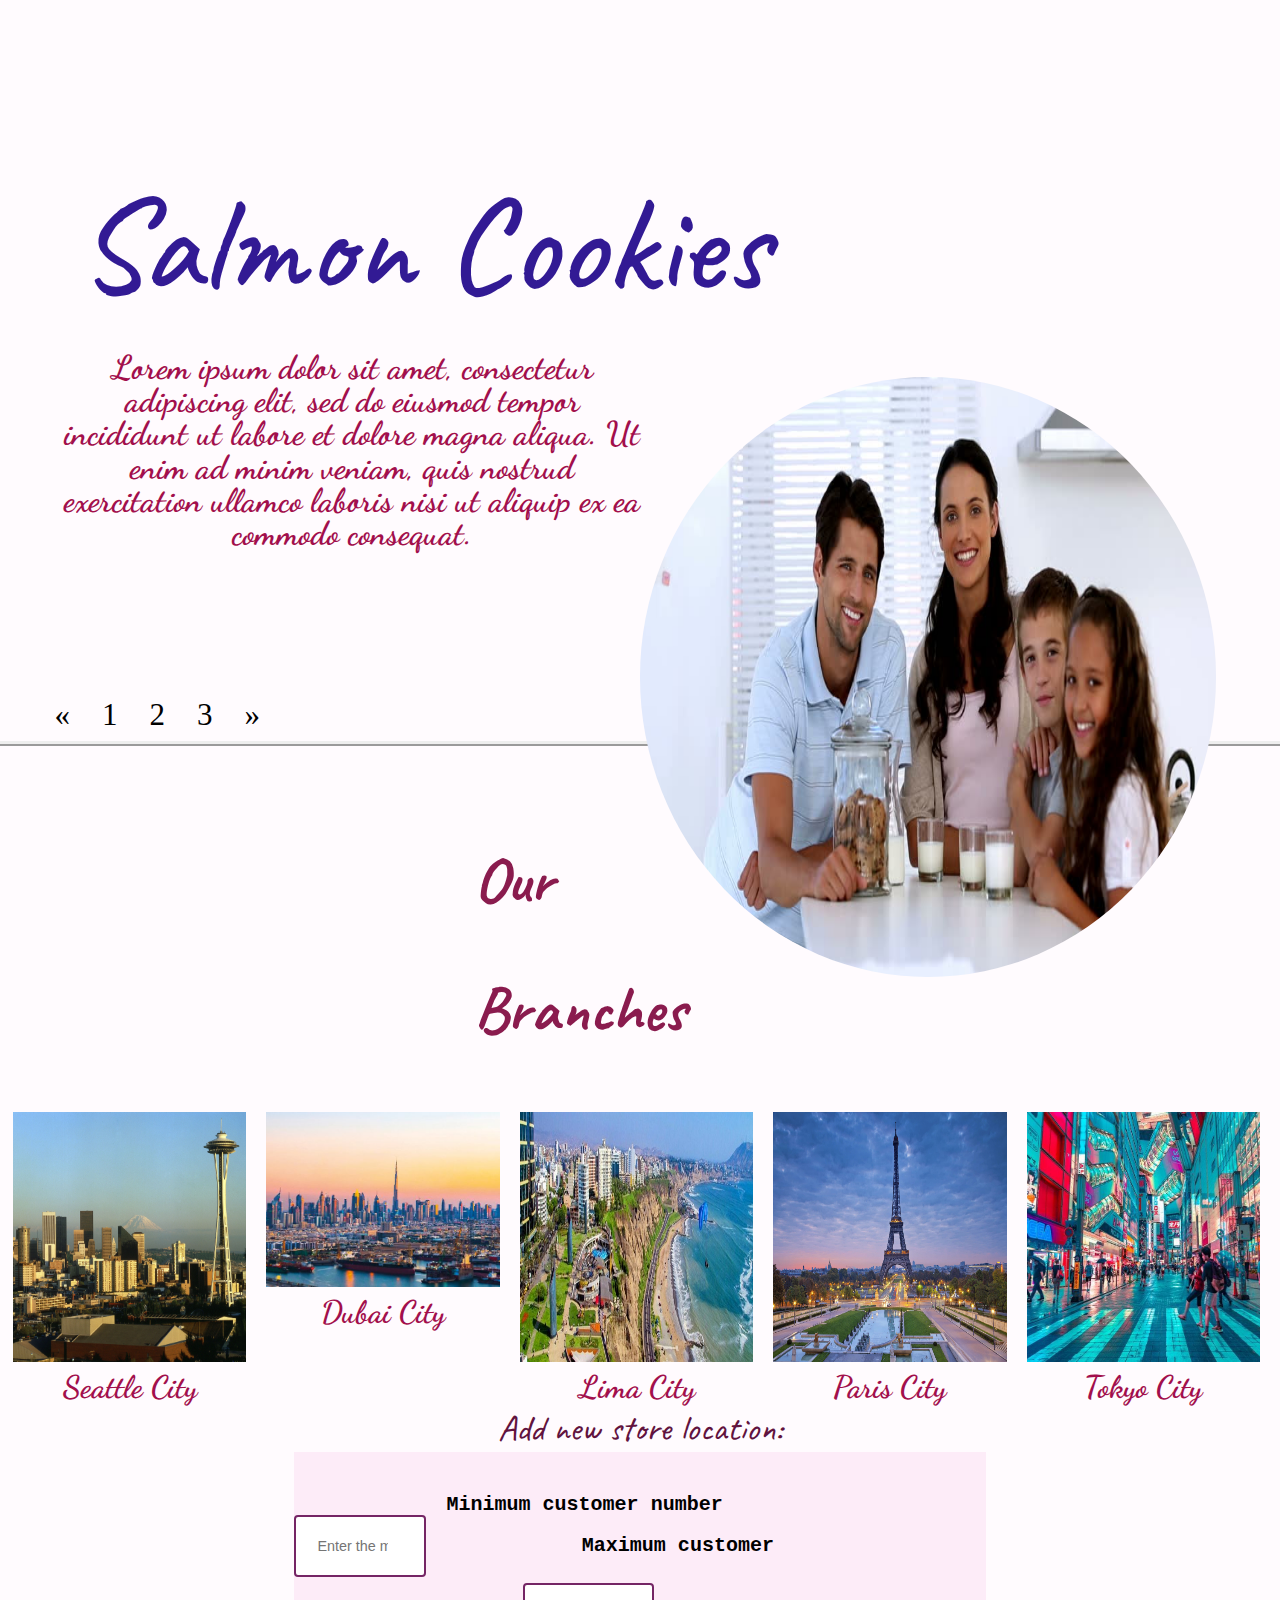
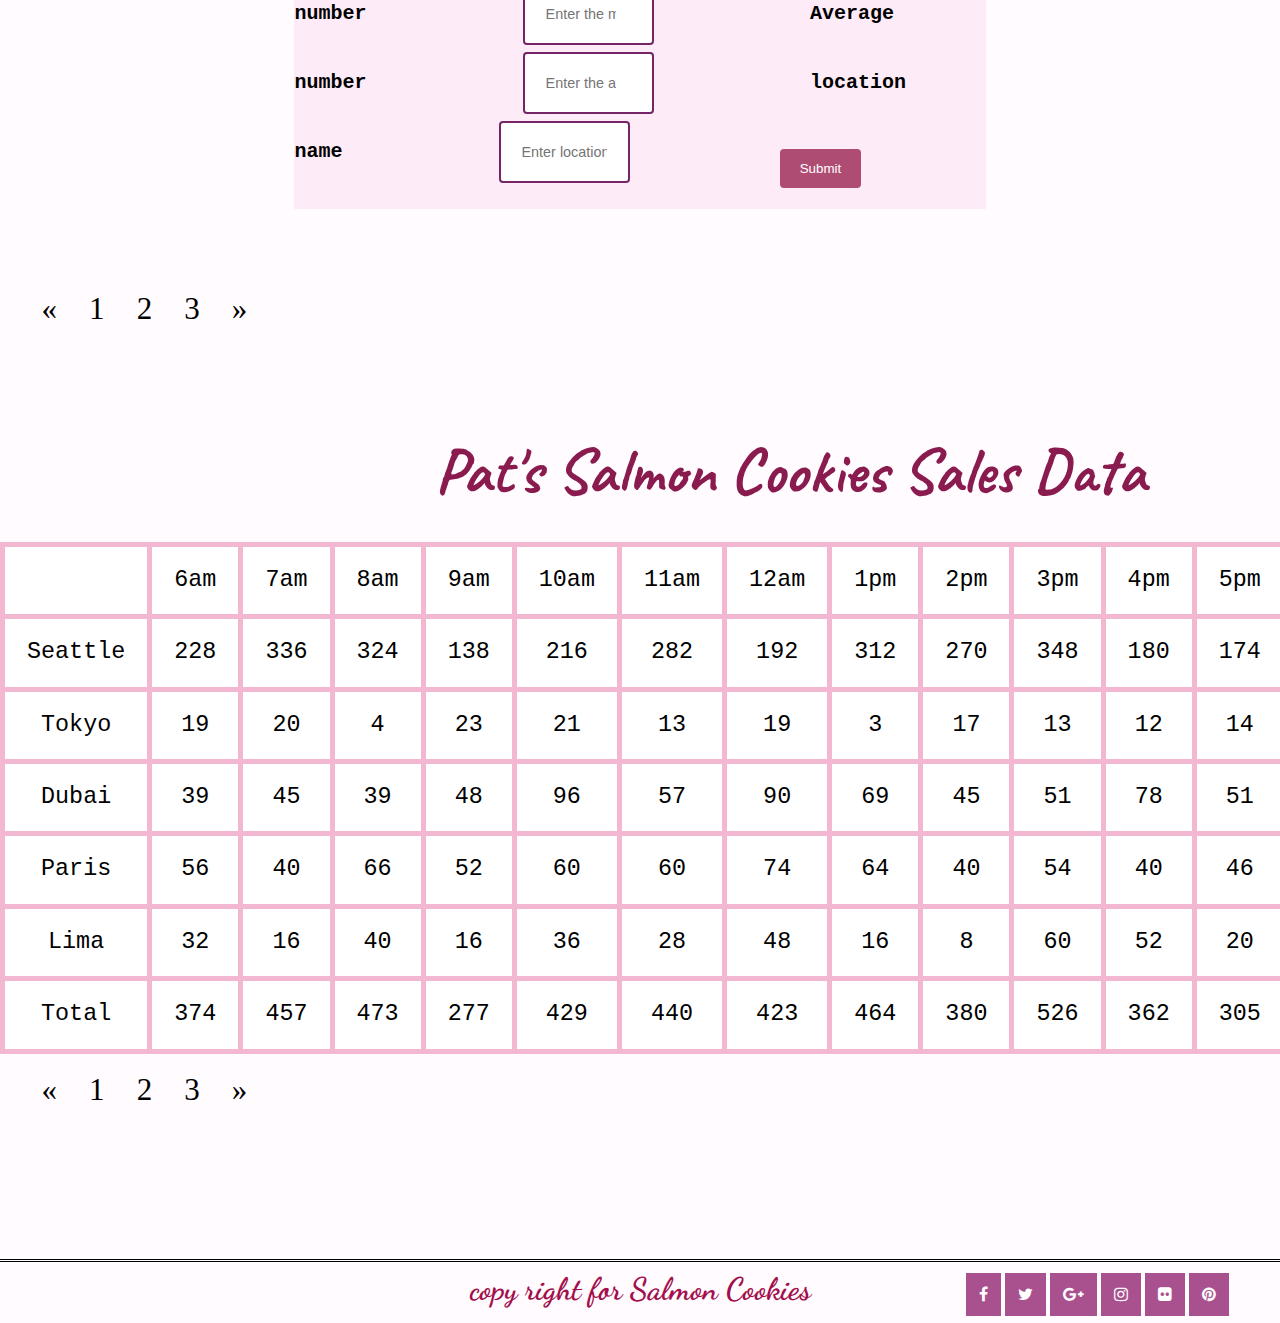
<file: index.html>
<!DOCTYPE html>
<html lang="en">
<head>
    <meta charset="UTF-8">
    <meta name="viewport" content="width=
    
    , initial-scale=1.0">
    <title>Salmon Cookies</title>
    <link rel="stylesheet" href="css/reset.css">
    <link href="css/style.css" type="text/css" rel="stylesheet" />
    <link rel="icon" href="image/3_July-02-512.png" type="image/icon type">
    <link rel="stylesheet" href="https://cdnjs.cloudflare.com/ajax/libs/font-awesome/4.7.0/css/font-awesome.min.css">
</head>

<body>
     <header>
        
     </header>
     <main>
    <section id="Home">
        <h1>Salmon Cookies</h1>

        <img class="family-image" src="image/family.jpg" alt="family" height="600px">
        <p class="firstP">Lorem ipsum dolor sit amet, consectetur adipiscing elit, sed do eiusmod tempor incididunt ut labore et dolore magna aliqua. Ut enim ad minim veniam, quis nostrud exercitation ullamco laboris nisi ut aliquip ex ea commodo consequat.</p>
    <!-- <img class="myFirstImage" src="salmon.png" style="height: 400px; width:700px;"> -->
    <!-- <a id="my" href="Sales1.html" target="_blank">Press here</a> -->
</section>

<div class="pagination">
    <a href="#">&laquo;</a>
    <a href="#Home">1</a>
    <a  href="#branches">2</a>
    <a href="#my-table">3</a>
    <a href="#">&raquo;</a>
  </div>

  <section id="branches">
   <h2>Our Branches</h2>

   <div class="row">
    <div class="column">
      <img src="image/seattle.jpg" alt="Snow" style="width: 100%; height: 250px;">
      <p>Seattle City</p>
    </div>
    <div class="column">
      <img src="image/dubai.jpg" alt="Forest" style="width:100%;height:100%;">
      <p>Dubai City</p>
    </div>
    <div class="column">
      <img src="image/lima.jpg" alt="Mountains" style="width:100% ;height:250px;">
      <p>Lima City</p>
    </div>
    <div class="column">
        <img src="image/paris.jpg" alt="Mountains" style="width:100% ;height:250px;">
        <p>Paris City</p>
      </div>
      <div class="column">
        <img src="image/tokyo.jpeg" alt="Mountains" style="width:100% ;height:250px;">
        <p>Tokyo City</p>
      </div>

    <form id="branches-form">
     <fieldset>
        <legend>Add new store location:</legend>
    
        <label for="minCustomer">Minimum customer number</label>
        <input type="number" id="minCustomer" placeholder="Enter the minimum customer number">
              
        <label for="maxCustomer">Maximum customer number</label>
        <input type="number" id="maxCustomer" placeholder="Enter the maximum customer number">
    
        <label for="avgNum">Average number</label>
        <input type="number" step="0.01" id="avgNum" placeholder="Enter the average number of cookies per hour">
              
        <label for="location">location name</label>
        <input type="text" id="location" placeholder="Enter location name">
        <input type="submit">  
     </fieldset>
    </form>
   </div>
   
   
  <div class="pagination2">
    <a href="#">&laquo;</a>
    <a href="#Home">1</a>
    <a  href="#branches">2</a>
    <a href="#my-table">3</a>
   
    <a href="#">&raquo;</a>
  </div>
  

  <section id="my-table">
    <h2 class="htable">Pat's Salmon Cookies Sales Data</h2>
    <div id="Salmon-Cookies">
    </div>

    

  </section>
  </section>
  <div class="pagination3">
    <a href="#">&laquo;</a>
    <a href="#Home">1</a>
    <a  href="#branches">2</a>
    <a href="#my-table">3</a>
    
    <a href="#">&raquo;</a>
  </div>

  
    </form>
  </div>
  
</main>

<footer> <p class="p-footer">copy right for Salmon Cookies</p>

  <section class="icon-bar">
        
    <a href="#" class="facebook"><i class="fa fa-facebook"></i></a> 
    <a href="#" class="twitter"><i class="fa fa-twitter"></i></a> 
    <a href="#" class="g-plus"><i class="fa fa-google-plus"></i></a> 
    <a href="#" class="instagram"><i class="fa fa-instagram"></i></a>
    <a href="#" class="flicker"><i class="fa fa-flickr"></i></a>
    <a href="#" class="pinterest"><i class="fa fa-pinterest"></i></a> 
 
    </section>
</footer>



<script src="JS/app.js"></script>
</body>

</html>
</file>
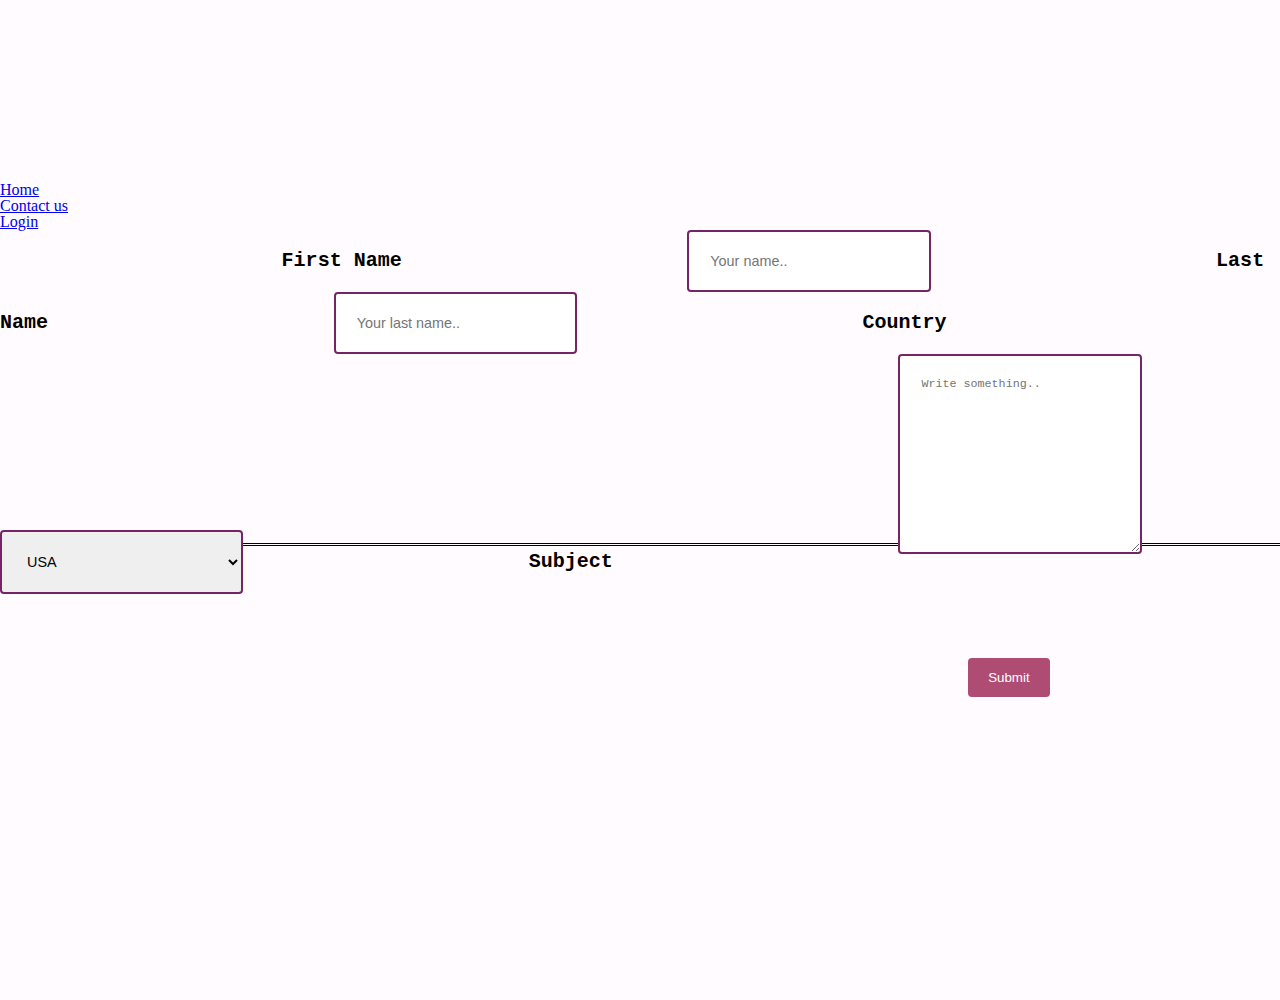
<file: contact.html>
<!DOCTYPE html>
<html lang="en">
<head>
    <meta charset="UTF-8">
    <meta name="viewport" content="width=
    
    , initial-scale=1.0">
    <title>Salmon Cookies</title>
    <link rel="stylesheet" href="css/reset.css">
    <link href="css/style.css" type="text/css" rel="stylesheet" />
</head>

<body>
     <header>
         <h1></h1>

         <nav>
            <ul>
              <li><a  href="#">Home</a></li>
              <li><a href="#">Contact us</a></li>
              <li><a href="#">Login</a></li>
            
            </ul>
            
                   </nav>

     </header>
     <main>
    
    
   


    
<div class="container">
    <form action="/action_page.php">
      <label for="fname">First Name</label>
      <input type="text" id="fname" name="firstname" placeholder="Your name..">
  
      <label for="lname">Last Name</label>
      <input type="text" id="lname" name="lastname" placeholder="Your last name..">
  
      <label for="country">Country</label>
      <select id="country" name="country">
        <option value="australia">USA</option>
        <option value="canada">Franc</option>
        <option value="usa">Dubai</option>
      </select>
  
      <label for="subject">Subject</label>
      <textarea id="subject" name="subject" placeholder="Write something.." style="height:200px"></textarea>
  
      <input type="submit" value="Submit">
    </form>
  </div>

</main>

<footer></footer>
</body>

</html>
</file>
<file: css/style.css>
@import url(https://fonts.googleapis.com/css?family=Caveat&display=swap);
@import url(https://fonts.googleapis.com/css?family=Dancing+Script&display=swap);

 body{
  background-color: rgb(255, 251, 254);
  width: 100%;
  height: 1000px;
  
 }

 img.family-image {
  float: right;
  width: 45%;
  /* height: 116%; */
  margin-right: 5%;
  margin-top: 5%;
  border-radius: 70%;
  
 }

  h1 {
    font-family: 'Caveat';
    display: inline-block;
    margin-top: 14%;
    margin-left: 6%;
    font-size: 835%;
    color: #321a94;
    font-weight: 500;

  }
 
  p.firstP {
    font-family: 'Dancing Script';
    font-size: 207%;
    margin-left: 5%;
    text-align: center;
}


.pagination {
  display: inline-block;
  margin-left: 3%;
  margin-top: 11%;
}

.pagination a {
  color: black;
  float: left;
  padding: 8px 16px;
  text-decoration: none;
  font-size: 194%;
}



.pagination a:hover:not(.active) {background-color: rgb(116, 128, 177);}

h2{
  font-size: 400%;
  font-family: 'Caveat';
  size: 128%;
  margin-left: 37%;
  margin-top: 8%;
  color: #8a1b4e;
  font-weight: 900;
}


* {
  box-sizing: border-box;
}

.column {
  margin-top: 3%;
  float: left;
  width: 19.33%;
  padding: 7px;
  margin-left: 6px;
}



p {
  font-family: 'Dancing Script';
  text-align: center;
  padding-top: 3%;
  font-size: 195%;
    font-weight: 900;
    color: #a20f4c;
}

label {
  margin: 22%;
}

form#branches-form {
  padding: 23%;
  margin-top: 2%;
}

legend {
  display: inline-block;
  font-size: 226%;
  text-align: center;
  padding-bottom: 7%;
  font-family: 'Caveat';
  color: rgb(97, 19, 62);
}

label {
  font-size: 154%;
  font-family: monospace;
  font-weight: 900;
 
}

input[type=submit] {
  margin-top: 4%;
  background-color: #af4c73;
  color: white;
  padding: 12px 20px;
  border: none;
  border-radius: 4px;
  cursor: pointer;
  float: right;
  margin-right: 18%;
}

input[type=submit]:hover {
  background-color: #e78bb0;
}


input[type=text], select, textarea {
  width: 19%;
  padding: 21px;
  border: 2px solid #752565;
  border-radius: 4px;
  resize: vertical;
  font-size: 90%;
}

input[type=number], select, textarea {
  width: 19%;
  padding: 21px;
  border: 2px solid #752565;
  border-radius: 4px;
  resize: vertical;
  font-size: 90%;
  margin-bottom: 1%;
}

fieldset {
  background-color: #fdecf8;
  padding-bottom: 3%;
}

.pagination2 {
  display: inline-block;
  margin-left: 2%;
  margin-top: -17%;
  margin-bottom: 15%;
}

.pagination2 a {
  color: black;
  float: left;
  padding: 8px 16px;
  text-decoration: none;
  margin-bottom: 6%;
  font-size: 194%;
}

.pagination2 a:hover:not(.active) {background-color: rgb(236, 207, 225);}

table {
  border-collapse: collapse;
  width: 100%;
  background-color: white;
}

th, td {
  padding: 8px;
  text-align: left;
  border-bottom: 1px solid #ddd;
}

tr:hover {background-color:#f5f5f5;}

section#branches {
  
  border-top-style: ridge;
  border-top-width: thick;
}

h2.htable {
  font-size: 400%;
  font-family: 'Caveat';
  size: 128%;
  margin-left: 34%;
  margin-top: 2%;
  color: #8a1b4e;
  font-weight: 900;
  margin-bottom: 3%;
}

section#my-table {
  margin-top: -10%;
  
}


th, td {
  font-family: monospace;
    padding: 22px;
    text-align: left;
    border: 5px solid #f3b7d2;
  font-size: 180%;
  text-align: center;

  }


  .pagination3 {
    display: inline-block;
    margin-left: 2%;
    margin-top: 1%;
    margin-bottom: 15%;
  }
  
  .pagination3 a {
    color: black;
    float: left;
    padding: 8px 16px;
    text-decoration: none;
    margin-bottom: 6%;
    font-size: 194%;
  }
  
  .pagination3 a:hover:not(.active) {background-color: rgb(236, 207, 225);}
  

  footer {
    margin-top: -5%;
    border-top: black;
    border-top-style: double;
  }

  p.p-footer {
    font-family: 'Dancing Script';
    text-align: center;
    padding-top: 3%;
    font-size: 195%;
    font-weight: 900;
    color: #a20f4c;
    margin-top: -2%;
}


.icon-bar {
  margin-top: -1.5%;
    margin-right: 4%;
    background-color: rgb(255, 255, 255);
    float: right;
    clear: right;
}
.icon-bar a {
  text-align: center;
  color: rgb(255, 255, 255);
  font-size: 16px;
  padding: 13px;
  background: #a9518e;

}


    .icon-bar a:hover {
      background-color: rgb(240, 198, 227);
    }
</file>
